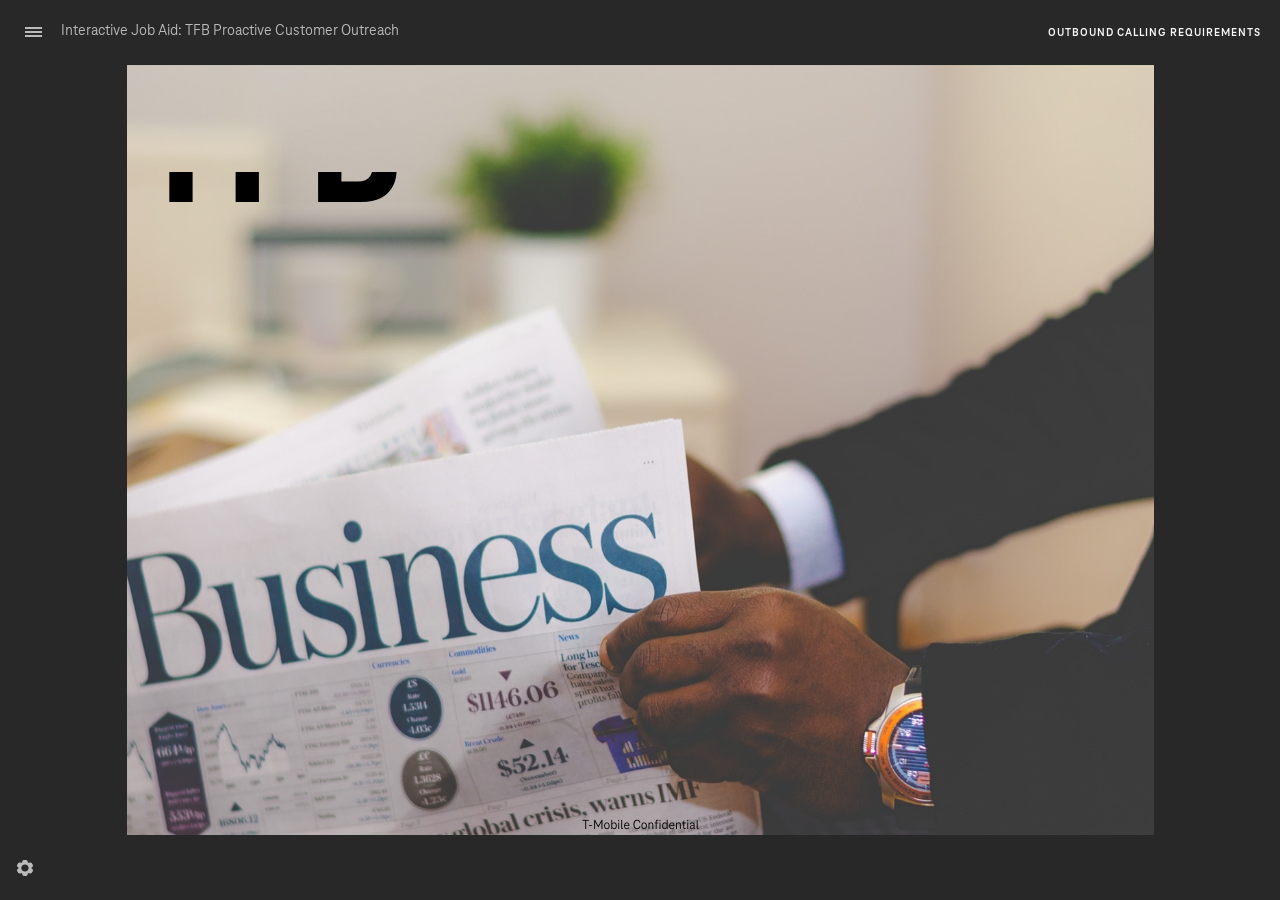
<file: Interactive Job Aid TFB Proactive Customer Outreach/index.html>
<!DOCTYPE html>
<html lang="en-US">
<head>
  <meta charset="utf-8">
  <!-- Created using Storyline 360 - http://www.articulate.com  -->
  <!-- version: 3.52.25247.0 -->
  <title>Interactive Job Aid: TFB Proactive Customer Outreach</title>
  <meta http-equiv="x-ua-compatible" content="IE=edge" />
  <meta name="viewport" content="width=device-width, initial-scale=1.0, user-scalable=no, shrink-to-fit=no, minimal-ui" />
  <meta name="apple-mobile-web-app-capable" content="yes" />
  <style>
    html, body { height: 100%; padding: 0; margin: 0 }
    #app { height: 100%; width: 100%; }
  </style>
  
  <script>window.THREE = { };</script>
</head>
<body style="background: #282828" class="cs-HTML theme-unified">
  <!-- 360 -->
  <script>!function(e){function n(e,i){return e.test(i)}function i(e){var i=e||navigator.userAgent,o=i.split("[FBAN");if(void 0!==o[1]&&(i=o[0]),this.apple={phone:n(t,i),ipod:n(d,i),tablet:!n(t,i)&&n(s,i),device:n(t,i)||n(d,i)||n(s,i)},this.amazon={phone:n(h,i),tablet:!n(h,i)&&n(a,i),device:n(h,i)||n(a,i)},this.android={phone:n(h,i)||n(b,i),tablet:!n(h,i)&&!n(b,i)&&(n(a,i)||n(r,i)),device:n(h,i)||n(a,i)||n(b,i)||n(r,i)},this.windows={phone:n(l,i),tablet:n(p,i),device:n(l,i)||n(p,i)},this.other={blackberry:n(f,i),blackberry10:n(u,i),opera:n(c,i),firefox:n(A,i),chrome:n(w,i),device:n(f,i)||n(u,i)||n(c,i)||n(A,i)||n(w,i)},this.seven_inch=n(v,i),this.any=this.apple.device||this.android.device||this.windows.device||this.other.device||this.seven_inch,this.phone=this.apple.phone||this.android.phone||this.windows.phone,this.tablet=this.apple.tablet||this.android.tablet||this.windows.tablet,"undefined"==typeof window)return this}function o(){var e=new i;return e.Class=i,e}var t=/iPhone/i,d=/iPod/i,s=/iPad/i,b=/(?=.*\bAndroid\b)(?=.*\bMobile\b)/i,r=/Android/i,h=/(?=.*\bAndroid\b)(?=.*\bSD4930UR\b)/i,a=/(?=.*\bAndroid\b)(?=.*\b(?:KFOT|KFTT|KFJWI|KFJWA|KFSOWI|KFTHWI|KFTHWA|KFAPWI|KFAPWA|KFARWI|KFASWI|KFSAWI|KFSAWA)\b)/i,l=/IEMobile/i,p=/(?=.*\bWindows\b)(?=.*\bARM\b)/i,f=/BlackBerry/i,u=/BB10/i,c=/Opera Mini/i,w=/(CriOS|Chrome)(?=.*\bMobile\b)/i,A=/(?=.*\bFirefox\b)(?=.*\bMobile\b)/i,v=new RegExp("(?:Nexus 7|BNTV250|Kindle Fire|Silk|GT-P1000)","i");"undefined"!=typeof module&&module.exports&&"undefined"==typeof window?module.exports=i:"undefined"!=typeof module&&module.exports&&"undefined"!=typeof window?module.exports=o():"function"==typeof define&&define.amd?define("isMobile",[],e.isMobile=o()):e.isMobile=o()}(this);
    window.isMobile.apple.tablet = window.isMobile.apple.tablet ||
      (navigator.platform === 'MacIntel' && navigator.maxTouchPoints > 1);
    window.isMobile.apple.device = window.isMobile.apple.device || window.isMobile.apple.tablet;
    window.isMobile.tablet = window.isMobile.tablet || window.isMobile.apple.tablet;
    window.isMobile.any = window.isMobile.any || window.isMobile.apple.tablet;
  </script>

  <div id="focus-sink" tabIndex="-1"></div>

  <div id="preso"></div>
  <script>
    window.DS = {};
    window.globals = {
      DATA_PATH_BASE: '',
      HAS_FRAME: true,
      HAS_SLIDE: true,

      lmsPresent: false,
      tinCanPresent: false,
      cmi5Present: false,
      aoSupport: false,
      scale: 'noscale',
      captureRc: false,
      browserSize: 'optimal',
      bgColor: '#282828',
      features: 'ModernPlayerRefresh,MultipleQuizTracking',
      themeName: 'unified',
      preloaderColor: '#FFFFFF',
      suppressAnalytics: false,
      productChannel: 'stable',
      publishSource: 'storyline',
      aid: 'auth0|592edfaccc634539c7f8ad2b',
      cid: 'aa275879-172b-4b44-9b53-b662be9435c3',
      playerVersion: '3.52.25247.0',
      maxIosVideoElements: 5,

      
      parseParams: function(qs) {
        if (window.globals.parsedParams != null) {
          return window.globals.parsedParams;
        }
        qs = (qs || window.location.search.substr(1)).split('+').join(' ');
        var params = {},
            tokens,
            re = /[?&]?([^=]+)=([^&]*)/g;

        while (tokens = re.exec(qs)) {
          params[decodeURIComponent(tokens[1]).trim()] =
            decodeURIComponent(tokens[2]).trim();
        }
        window.globals.parsedParams = params;
        return params;
      }

    };

    (function() {

      var classTypes = [ 'desktop', 'mobile', 'phone', 'tablet' ];

      var addDeviceClasses = function(prefix, testObj) {
        var curr, i;
        for (i = 0; i < classTypes.length; i++) {
          curr = classTypes[i];
          if (testObj[curr]) {
            document.body.classList.add(prefix + curr);
          }
        }
      };

      var params = window.globals.parseParams(),
          isDevicePreview = params.devicepreview === '1',
          isPhoneOverride = params.deviceType === 'phone' || (isDevicePreview && params.phone == '1'),
          isTabletOverride = (params.deviceType === 'tablet' || isDevicePreview) && !isPhoneOverride,
          isMobileOverride = isPhoneOverride || isTabletOverride;

      var deviceView = {
        desktop: !window.isMobile.any && !isMobileOverride,
        mobile: window.isMobile.any || isMobileOverride,
        phone: isPhoneOverride || (window.isMobile.phone && !isTabletOverride),
        tablet: isTabletOverride || window.isMobile.tablet
      };

      window.globals.deviceView = deviceView;
      window.isMobile.desktop = !window.isMobile.any;
      window.isMobile.mobile = window.isMobile.any;

      addDeviceClasses('view-', deviceView);

    })();
  </script>
  
  <script src='story_content/user.js' type=text/javascript></script>
  <div class="slide-loader"></div>

  <script type="text/javascript">
    var doc = document, loader = doc.body.querySelector('.slide-loader'); [ 1, 2, 3 ].forEach(function(n) { var d = doc.createElement('div'); d.style.backgroundColor = window.globals.preloaderColor; d.classList.add('mobile-loader-dot'); d.classList.add('dot' + n); loader.appendChild(d); });
  </script>

  <div class="mobile-load-title-overlay" style="display: none">
    <div class="mobile-load-title">Interactive Job Aid: TFB Proactive Customer Outreach</div>
  </div>

  <div class="mobile-chrome-warning"></div>

  <script>
    
    if (window.autoSpider && window.vInterfaceObject) {
      document.querySelector('.mobile-load-title-overlay').style.display = 'none';
    }
  </script>

  

  <link rel="stylesheet" href="html5/data/css/output.min.css" data-noprefix />
</body>
<script src="html5/lib/scripts/bootstrapper.min.js"></script>
</html>
</file>
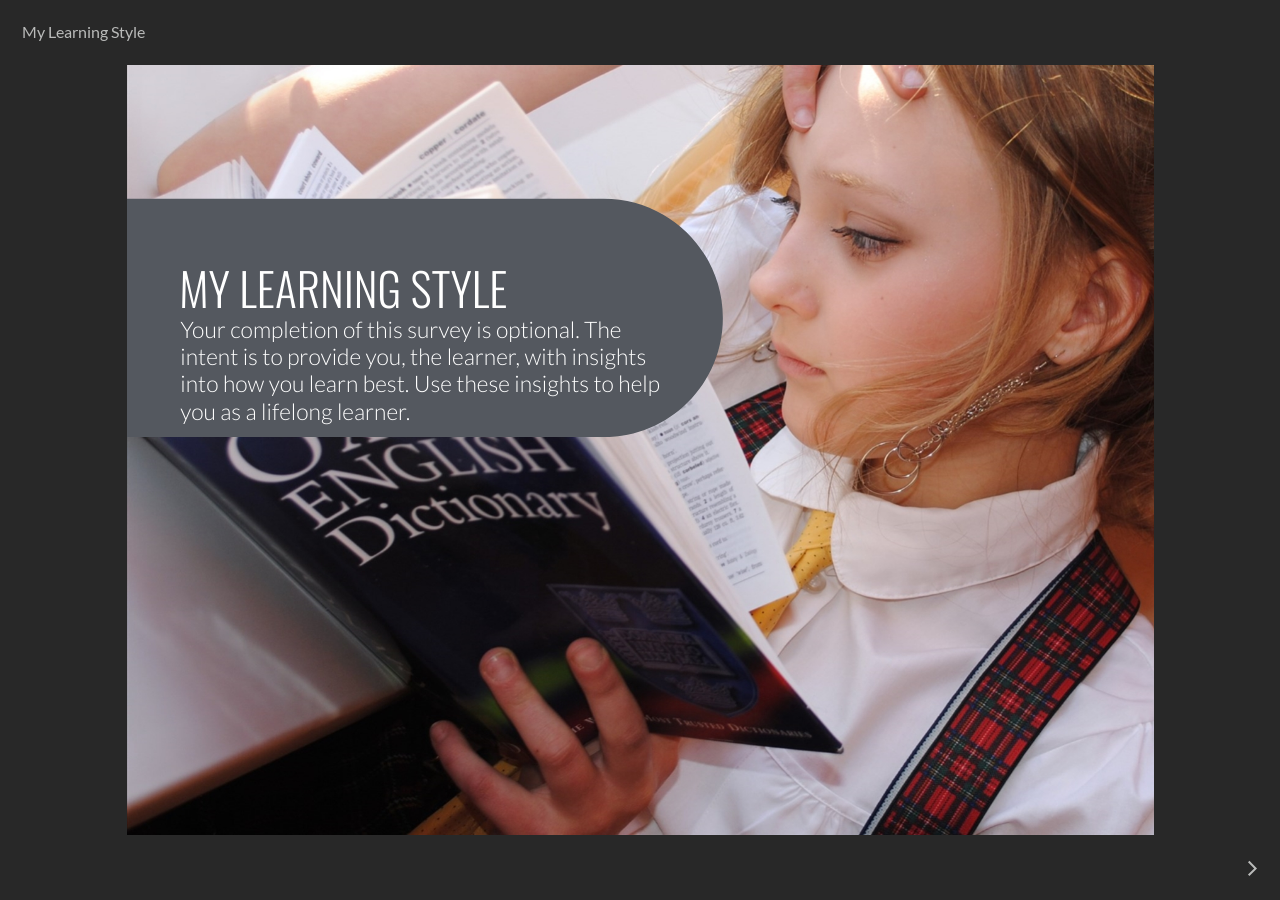
<file: My Learning Style/index.html>
<!doctype html>
<html lang="en-US">
<head>
  <meta charset="utf-8">
  <!-- Created using Storyline 360 - http://www.articulate.com  -->
  <!-- version: 3.55.25975.0 -->
  <title>My Learning Style</title>
  <meta http-equiv="x-ua-compatible" content="IE=edge"/>
  <meta name="viewport" content="width=device-width,initial-scale=1,user-scalable=no,shrink-to-fit=no,minimal-ui"/>
  <meta name="apple-mobile-web-app-capable" content="yes"/>
  <style>
    html, body { height: 100%; padding: 0; margin: 0 }
    #app { height: 100%; width: 100%; }
  </style>
  
  <script>window.THREE = { };</script>
</head>
<body style="background: #282828" class="cs-HTML theme-unified">
  <!-- 360 -->
  <script>!function(e){var i=/iPhone/i,o=/iPod/i,n=/iPad/i,t=/(?=.*\bAndroid\b)(?=.*\bMobile\b)/i,d=/Android/i,s=/(?=.*\bAndroid\b)(?=.*\bSD4930UR\b)/i,b=/(?=.*\bAndroid\b)(?=.*\b(?:KFOT|KFTT|KFJWI|KFJWA|KFSOWI|KFTHWI|KFTHWA|KFAPWI|KFAPWA|KFARWI|KFASWI|KFSAWI|KFSAWA)\b)/i,r=/IEMobile/i,h=/(?=.*\bWindows\b)(?=.*\bARM\b)/i,a=/BlackBerry/i,l=/BB10/i,p=/Opera Mini/i,f=/(CriOS|Chrome)(?=.*\bMobile\b)/i,u=/(?=.*\bFirefox\b)(?=.*\bMobile\b)/i,c=new RegExp("(?:Nexus 7|BNTV250|Kindle Fire|Silk|GT-P1000)","i"),w=function(e,i){return e.test(i)},A=function(e){var A=e||navigator.userAgent,v=A.split("[FBAN");if(void 0!==v[1]&&(A=v[0]),this.apple={phone:w(i,A),ipod:w(o,A),tablet:!w(i,A)&&w(n,A),device:w(i,A)||w(o,A)||w(n,A)},this.amazon={phone:w(s,A),tablet:!w(s,A)&&w(b,A),device:w(s,A)||w(b,A)},this.android={phone:w(s,A)||w(t,A),tablet:!w(s,A)&&!w(t,A)&&(w(b,A)||w(d,A)),device:w(s,A)||w(b,A)||w(t,A)||w(d,A)},this.windows={phone:w(r,A),tablet:w(h,A),device:w(r,A)||w(h,A)},this.other={blackberry:w(a,A),blackberry10:w(l,A),opera:w(p,A),firefox:w(u,A),chrome:w(f,A),device:w(a,A)||w(l,A)||w(p,A)||w(u,A)||w(f,A)},this.seven_inch=w(c,A),this.any=this.apple.device||this.android.device||this.windows.device||this.other.device||this.seven_inch,this.phone=this.apple.phone||this.android.phone||this.windows.phone,this.tablet=this.apple.tablet||this.android.tablet||this.windows.tablet,"undefined"==typeof window)return this},v=function(){var e=new A;return e.Class=A,e};"undefined"!=typeof module&&module.exports&&"undefined"==typeof window?module.exports=A:"undefined"!=typeof module&&module.exports&&"undefined"!=typeof window?module.exports=v():"function"==typeof define&&define.amd?define("isMobile",[],e.isMobile=v()):e.isMobile=v()}(this);
    window.isMobile.apple.tablet = window.isMobile.apple.tablet ||
      (navigator.platform === 'MacIntel' && navigator.maxTouchPoints > 1);
    window.isMobile.apple.device = window.isMobile.apple.device || window.isMobile.apple.tablet;
    window.isMobile.tablet = window.isMobile.tablet || window.isMobile.apple.tablet;
    window.isMobile.any = window.isMobile.any || window.isMobile.apple.tablet;
  </script>

  <div id="focus-sink" tabindex="-1"></div>

  <div id="preso"></div>
  <script>
    window.DS = {};
    window.globals = {
      DATA_PATH_BASE: '',
      HAS_FRAME: true,
      HAS_SLIDE: true,

      lmsPresent: false,
      tinCanPresent: false,
      cmi5Present: false,
      aoSupport: false,
      scale: 'noscale',
      captureRc: false,
      browserSize: 'optimal',
      bgColor: '#282828',
      features: 'MultipleQuizTracking',
      themeName: 'unified',
      preloaderColor: '#FFFFFF',
      suppressAnalytics: false,
      productChannel: 'stable',
      publishSource: 'storyline',
      aid: 'auth0|592edfaccc634539c7f8ad2b',
      cid: '051f0ed1-2e21-4b39-b2bc-291c518c6189',
      playerVersion: '3.55.25975.0',
      maxIosVideoElements: 10,

      
      parseParams: function(qs) {
        if (window.globals.parsedParams != null) {
          return window.globals.parsedParams;
        }
        qs = (qs || window.location.search.substr(1)).split('+').join(' ');
        var params = {},
            tokens,
            re = /[?&]?([^=]+)=([^&]*)/g;

        while (tokens = re.exec(qs)) {
          params[decodeURIComponent(tokens[1]).trim()] =
            decodeURIComponent(tokens[2]).trim();
        }
        window.globals.parsedParams = params;
        return params;
      }

    };

    (function() {

      var classTypes = [ 'desktop', 'mobile', 'phone', 'tablet' ];

      var addDeviceClasses = function(prefix, testObj) {
        var curr, i;
        for (i = 0; i < classTypes.length; i++) {
          curr = classTypes[i];
          if (testObj[curr]) {
            document.body.classList.add(prefix + curr);
          }
        }
      };

      var params = window.globals.parseParams(),
          isDevicePreview = params.devicepreview === '1',
          isPhoneOverride = params.deviceType === 'phone' || (isDevicePreview && params.phone == '1'),
          isTabletOverride = (params.deviceType === 'tablet' || isDevicePreview) && !isPhoneOverride,
          isMobileOverride = isPhoneOverride || isTabletOverride;

      var deviceView = {
        desktop: !window.isMobile.any && !isMobileOverride,
        mobile: window.isMobile.any || isMobileOverride,
        phone: isPhoneOverride || (window.isMobile.phone && !isTabletOverride),
        tablet: isTabletOverride || window.isMobile.tablet
      };

      window.globals.deviceView = deviceView;
      window.isMobile.desktop = !window.isMobile.any;
      window.isMobile.mobile = window.isMobile.any;

      addDeviceClasses('view-', deviceView);

    })();
  </script>
  
  <script src='story_content/user.js' type=text/javascript></script>
  <div class="slide-loader"></div>

  <script>
    var doc = document, loader = doc.body.querySelector('.slide-loader'); [ 1, 2, 3 ].forEach(function(n) { var d = doc.createElement('div'); d.style.backgroundColor = window.globals.preloaderColor; d.classList.add('mobile-loader-dot'); d.classList.add('dot' + n); loader.appendChild(d); });
  </script>

  <div class="mobile-load-title-overlay" style="display: none">
    <div class="mobile-load-title">My Learning Style</div>
  </div>

  <div class="mobile-chrome-warning"></div>

  <script>
    
    if (window.autoSpider && window.vInterfaceObject) {
      document.querySelector('.mobile-load-title-overlay').style.display = 'none';
    }
  </script>

  

  <link rel="stylesheet" href="html5/data/css/output.min.css" data-noprefix/>
</body>
<script src="html5/lib/scripts/bootstrapper.min.js"></script>
</html>
</file>
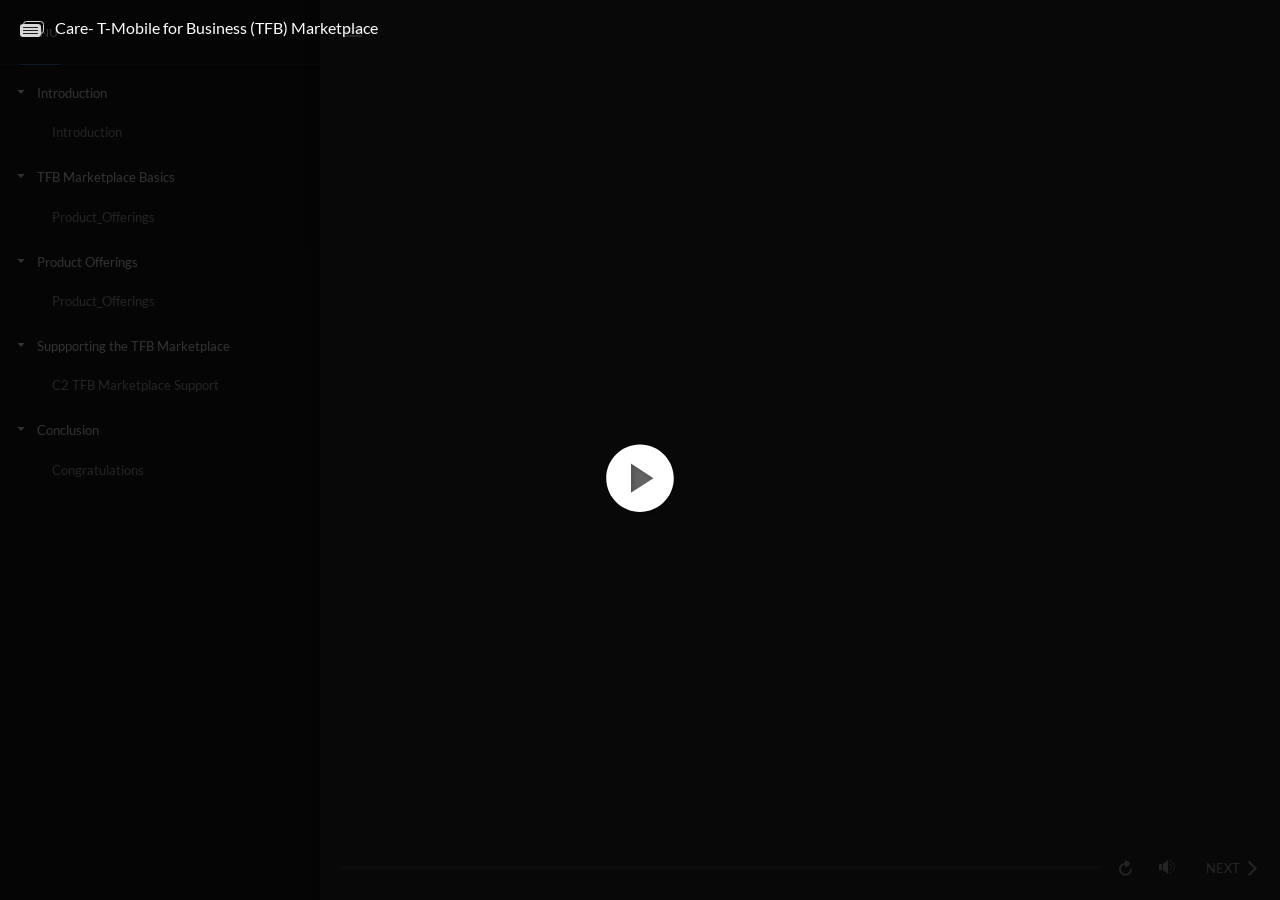
<file: Care- T-Mobile for Business (TFB) Marketplace/Care- T-Mobile for Business (TFB) Marketplace/index.html>
<!DOCTYPE html>
<html lang="en-US">
<head>
  <meta charset="utf-8">
  <!-- Created using Storyline 360 - http://www.articulate.com  -->
  <!-- version: 3.49.24347.0 -->
  <title>Care- T-Mobile for Business (TFB) Marketplace</title>
  <meta http-equiv="x-ua-compatible" content="IE=edge" />
  <meta name="viewport" content="width=device-width, initial-scale=1.0, user-scalable=no, shrink-to-fit=no, minimal-ui" />
  <meta name="apple-mobile-web-app-capable" content="yes" />
  <style>
    html, body { height: 100%; padding: 0; margin: 0 }
    #app { height: 100%; width: 100%; }
  </style>
  
  <script>window.THREE = { };</script>
</head>
<body style="background: #282828" class="cs-HTML theme-unified">
  <!-- 360 -->
  <script>!function(e){function n(e,i){return e.test(i)}function i(e){var i=e||navigator.userAgent,o=i.split("[FBAN");if(void 0!==o[1]&&(i=o[0]),this.apple={phone:n(t,i),ipod:n(d,i),tablet:!n(t,i)&&n(s,i),device:n(t,i)||n(d,i)||n(s,i)},this.amazon={phone:n(h,i),tablet:!n(h,i)&&n(a,i),device:n(h,i)||n(a,i)},this.android={phone:n(h,i)||n(b,i),tablet:!n(h,i)&&!n(b,i)&&(n(a,i)||n(r,i)),device:n(h,i)||n(a,i)||n(b,i)||n(r,i)},this.windows={phone:n(l,i),tablet:n(p,i),device:n(l,i)||n(p,i)},this.other={blackberry:n(f,i),blackberry10:n(u,i),opera:n(c,i),firefox:n(A,i),chrome:n(w,i),device:n(f,i)||n(u,i)||n(c,i)||n(A,i)||n(w,i)},this.seven_inch=n(v,i),this.any=this.apple.device||this.android.device||this.windows.device||this.other.device||this.seven_inch,this.phone=this.apple.phone||this.android.phone||this.windows.phone,this.tablet=this.apple.tablet||this.android.tablet||this.windows.tablet,"undefined"==typeof window)return this}function o(){var e=new i;return e.Class=i,e}var t=/iPhone/i,d=/iPod/i,s=/iPad/i,b=/(?=.*\bAndroid\b)(?=.*\bMobile\b)/i,r=/Android/i,h=/(?=.*\bAndroid\b)(?=.*\bSD4930UR\b)/i,a=/(?=.*\bAndroid\b)(?=.*\b(?:KFOT|KFTT|KFJWI|KFJWA|KFSOWI|KFTHWI|KFTHWA|KFAPWI|KFAPWA|KFARWI|KFASWI|KFSAWI|KFSAWA)\b)/i,l=/IEMobile/i,p=/(?=.*\bWindows\b)(?=.*\bARM\b)/i,f=/BlackBerry/i,u=/BB10/i,c=/Opera Mini/i,w=/(CriOS|Chrome)(?=.*\bMobile\b)/i,A=/(?=.*\bFirefox\b)(?=.*\bMobile\b)/i,v=new RegExp("(?:Nexus 7|BNTV250|Kindle Fire|Silk|GT-P1000)","i");"undefined"!=typeof module&&module.exports&&"undefined"==typeof window?module.exports=i:"undefined"!=typeof module&&module.exports&&"undefined"!=typeof window?module.exports=o():"function"==typeof define&&define.amd?define("isMobile",[],e.isMobile=o()):e.isMobile=o()}(this);
    window.isMobile.apple.tablet = window.isMobile.apple.tablet ||
      (navigator.platform === 'MacIntel' && navigator.maxTouchPoints > 1);
    window.isMobile.apple.device = window.isMobile.apple.device || window.isMobile.apple.tablet;
    window.isMobile.tablet = window.isMobile.tablet || window.isMobile.apple.tablet;
    window.isMobile.any = window.isMobile.any || window.isMobile.apple.tablet;
  </script>

  <div id="focus-sink" aria-hidden="true" tabIndex="-1"></div>

  <div id="preso"></div>
  <script>
    window.DS = {};
    window.globals = {
      DATA_PATH_BASE: '',
      HAS_FRAME: true,
      HAS_SLIDE: true,

      lmsPresent: false,
      tinCanPresent: false,
      cmi5Present: false,
      aoSupport: false,
      scale: 'noscale',
      captureRc: false,
      browserSize: 'optimal',
      bgColor: '#282828',
      features: 'AccessibleText,MultipleQuizTracking,SettingsControl,TextStyleHyperlinks',
      themeName: 'unified',
      preloaderColor: '#FFFFFF',
      suppressAnalytics: false,
      productChannel: 'stable',
      publishSource: 'storyline',
      aid: 'auth0|592edfaccc634539c7f8ad2b',
      cid: '3ecddbbb-2dea-4bba-9c39-fdb900c7a025',
      playerVersion: '3.49.24347.0',
      maxIosVideoElements: 5,

      
      parseParams: function(qs) {
        if (window.globals.parsedParams != null) {
          return window.globals.parsedParams;
        }
        qs = (qs || window.location.search.substr(1)).split('+').join(' ');
        var params = {},
            tokens,
            re = /[?&]?([^=]+)=([^&]*)/g;

        while (tokens = re.exec(qs)) {
          params[decodeURIComponent(tokens[1]).trim()] =
            decodeURIComponent(tokens[2]).trim();
        }
        window.globals.parsedParams = params;
        return params;
      }

    };

    (function() {

      var classTypes = [ 'desktop', 'mobile', 'phone', 'tablet' ];

      var addDeviceClasses = function(prefix, testObj) {
        var curr, i;
        for (i = 0; i < classTypes.length; i++) {
          curr = classTypes[i];
          if (testObj[curr]) {
            document.body.classList.add(prefix + curr);
          }
        }
      };

      var params = window.globals.parseParams(),
          isDevicePreview = params.devicepreview === '1',
          isPhoneOverride = params.deviceType === 'phone' || (isDevicePreview && params.phone == '1'),
          isTabletOverride = (params.deviceType === 'tablet' || isDevicePreview) && !isPhoneOverride,
          isMobileOverride = isPhoneOverride || isTabletOverride;

      var deviceView = {
        desktop: !window.isMobile.any && !isMobileOverride,
        mobile: window.isMobile.any || isMobileOverride,
        phone: isPhoneOverride || (window.isMobile.phone && !isTabletOverride),
        tablet: isTabletOverride || window.isMobile.tablet
      };

      window.globals.deviceView = deviceView;
      window.isMobile.desktop = !window.isMobile.any;
      window.isMobile.mobile = window.isMobile.any;

      addDeviceClasses('view-', deviceView);

    })();
  </script>
  
  <script src='story_content/user.js' type=text/javascript></script>
  <div class="slide-loader"></div>

  <script type="text/javascript">
    var doc = document, loader = doc.body.querySelector('.slide-loader'); [ 1, 2, 3 ].forEach(function(n) { var d = doc.createElement('div'); d.style.backgroundColor = window.globals.preloaderColor; d.classList.add('mobile-loader-dot'); d.classList.add('dot' + n); loader.appendChild(d); });
  </script>

  <div class="mobile-load-title-overlay" style="display: none">
    <div class="mobile-load-title">Care- T-Mobile for Business (TFB) Marketplace</div>
  </div>

  <div class="mobile-chrome-warning"></div>

  <script>
    
    if (window.autoSpider && window.vInterfaceObject) {
      document.querySelector('.mobile-load-title-overlay').style.display = 'none';
    }
  </script>

  

  <link rel="stylesheet" href="html5/data/css/output.min.css" data-noprefix />
</body>
<script src="html5/lib/scripts/bootstrapper.min.js"></script>
</html>
</file>
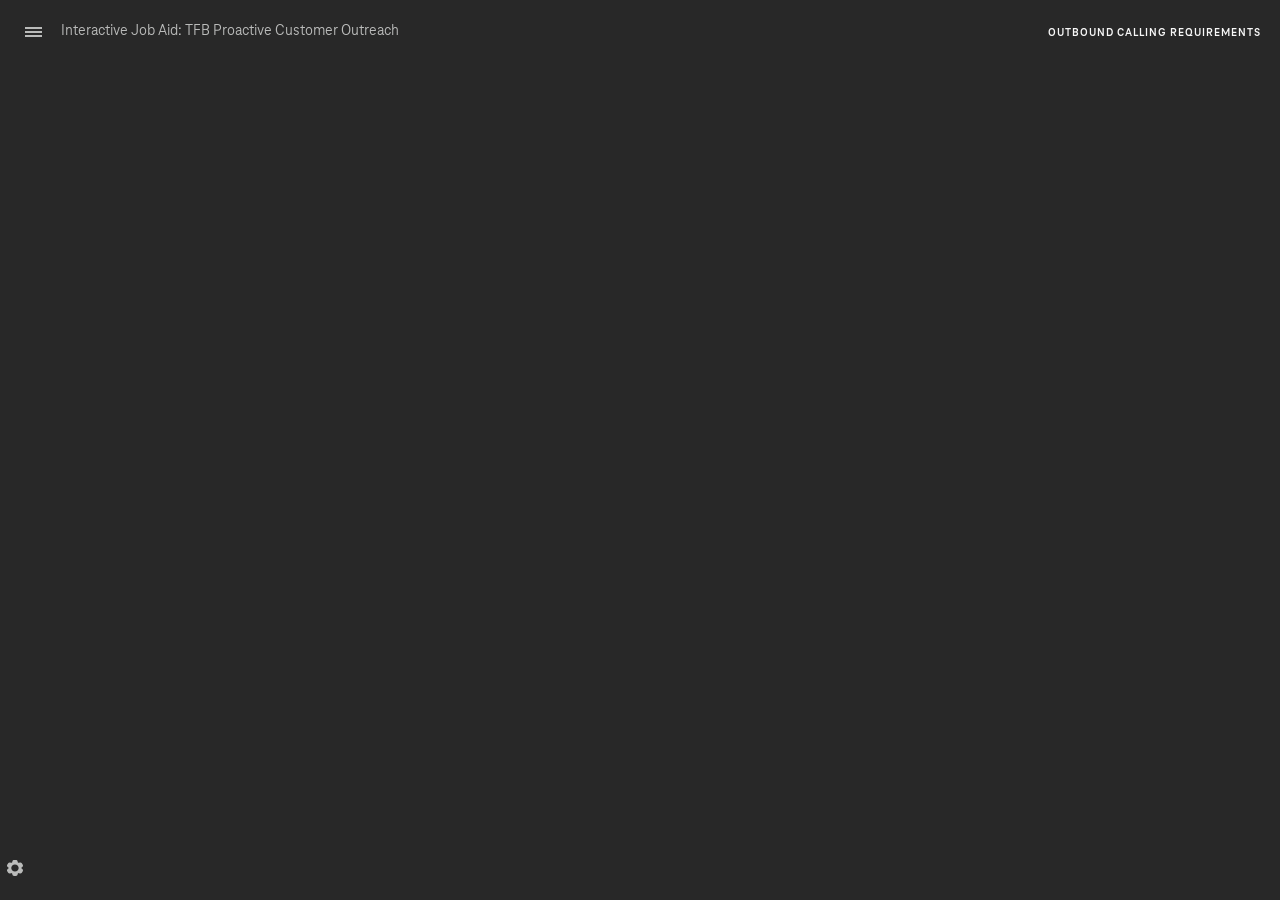
<file: Interactive Job Aid TFB Proactive Customer Outreach/index_lms.html>
<!DOCTYPE html>
<html lang="en-US">
<head>
  <meta charset="utf-8">
  <!-- Created using Storyline 360 - http://www.articulate.com  -->
  <!-- version: 3.52.25247.0 -->
  <title>Interactive Job Aid: TFB Proactive Customer Outreach</title>
  <meta http-equiv="x-ua-compatible" content="IE=edge" />
  <meta name="viewport" content="width=device-width, initial-scale=1.0, user-scalable=no, shrink-to-fit=no, minimal-ui" />
  <meta name="apple-mobile-web-app-capable" content="yes" />
  <style>
    html, body { height: 100%; padding: 0; margin: 0 }
    #app { height: 100%; width: 100%; }
  </style>
  <script src="lms/scormdriver.js" charset="utf-8"></script>
  <script>window.THREE = { };</script>
</head>
<body style="background: #282828" class="cs-HTML theme-unified">
  <!-- 360 -->
  <script>!function(e){function n(e,i){return e.test(i)}function i(e){var i=e||navigator.userAgent,o=i.split("[FBAN");if(void 0!==o[1]&&(i=o[0]),this.apple={phone:n(t,i),ipod:n(d,i),tablet:!n(t,i)&&n(s,i),device:n(t,i)||n(d,i)||n(s,i)},this.amazon={phone:n(h,i),tablet:!n(h,i)&&n(a,i),device:n(h,i)||n(a,i)},this.android={phone:n(h,i)||n(b,i),tablet:!n(h,i)&&!n(b,i)&&(n(a,i)||n(r,i)),device:n(h,i)||n(a,i)||n(b,i)||n(r,i)},this.windows={phone:n(l,i),tablet:n(p,i),device:n(l,i)||n(p,i)},this.other={blackberry:n(f,i),blackberry10:n(u,i),opera:n(c,i),firefox:n(A,i),chrome:n(w,i),device:n(f,i)||n(u,i)||n(c,i)||n(A,i)||n(w,i)},this.seven_inch=n(v,i),this.any=this.apple.device||this.android.device||this.windows.device||this.other.device||this.seven_inch,this.phone=this.apple.phone||this.android.phone||this.windows.phone,this.tablet=this.apple.tablet||this.android.tablet||this.windows.tablet,"undefined"==typeof window)return this}function o(){var e=new i;return e.Class=i,e}var t=/iPhone/i,d=/iPod/i,s=/iPad/i,b=/(?=.*\bAndroid\b)(?=.*\bMobile\b)/i,r=/Android/i,h=/(?=.*\bAndroid\b)(?=.*\bSD4930UR\b)/i,a=/(?=.*\bAndroid\b)(?=.*\b(?:KFOT|KFTT|KFJWI|KFJWA|KFSOWI|KFTHWI|KFTHWA|KFAPWI|KFAPWA|KFARWI|KFASWI|KFSAWI|KFSAWA)\b)/i,l=/IEMobile/i,p=/(?=.*\bWindows\b)(?=.*\bARM\b)/i,f=/BlackBerry/i,u=/BB10/i,c=/Opera Mini/i,w=/(CriOS|Chrome)(?=.*\bMobile\b)/i,A=/(?=.*\bFirefox\b)(?=.*\bMobile\b)/i,v=new RegExp("(?:Nexus 7|BNTV250|Kindle Fire|Silk|GT-P1000)","i");"undefined"!=typeof module&&module.exports&&"undefined"==typeof window?module.exports=i:"undefined"!=typeof module&&module.exports&&"undefined"!=typeof window?module.exports=o():"function"==typeof define&&define.amd?define("isMobile",[],e.isMobile=o()):e.isMobile=o()}(this);
    window.isMobile.apple.tablet = window.isMobile.apple.tablet ||
      (navigator.platform === 'MacIntel' && navigator.maxTouchPoints > 1);
    window.isMobile.apple.device = window.isMobile.apple.device || window.isMobile.apple.tablet;
    window.isMobile.tablet = window.isMobile.tablet || window.isMobile.apple.tablet;
    window.isMobile.any = window.isMobile.any || window.isMobile.apple.tablet;
  </script>

  <div id="focus-sink" tabIndex="-1"></div>

  <div id="preso"></div>
  <script>
    window.DS = {};
    window.globals = {
      DATA_PATH_BASE: '',
      HAS_FRAME: true,
      HAS_SLIDE: true,

      lmsPresent: true,
      tinCanPresent: false,
      cmi5Present: false,
      aoSupport: false,
      scale: 'noscale',
      captureRc: false,
      browserSize: 'optimal',
      bgColor: '#282828',
      features: 'ModernPlayerRefresh,MultipleQuizTracking',
      themeName: 'unified',
      preloaderColor: '#FFFFFF',
      suppressAnalytics: false,
      productChannel: 'stable',
      publishSource: 'storyline',
      aid: 'auth0|592edfaccc634539c7f8ad2b',
      cid: 'aa275879-172b-4b44-9b53-b662be9435c3',
      playerVersion: '3.52.25247.0',
      maxIosVideoElements: 5,

      
      parseParams: function(qs) {
        if (window.globals.parsedParams != null) {
          return window.globals.parsedParams;
        }
        qs = (qs || window.location.search.substr(1)).split('+').join(' ');
        var params = {},
            tokens,
            re = /[?&]?([^=]+)=([^&]*)/g;

        while (tokens = re.exec(qs)) {
          params[decodeURIComponent(tokens[1]).trim()] =
            decodeURIComponent(tokens[2]).trim();
        }
        window.globals.parsedParams = params;
        return params;
      }

    };

    (function() {

      var classTypes = [ 'desktop', 'mobile', 'phone', 'tablet' ];

      var addDeviceClasses = function(prefix, testObj) {
        var curr, i;
        for (i = 0; i < classTypes.length; i++) {
          curr = classTypes[i];
          if (testObj[curr]) {
            document.body.classList.add(prefix + curr);
          }
        }
      };

      var params = window.globals.parseParams(),
          isDevicePreview = params.devicepreview === '1',
          isPhoneOverride = params.deviceType === 'phone' || (isDevicePreview && params.phone == '1'),
          isTabletOverride = (params.deviceType === 'tablet' || isDevicePreview) && !isPhoneOverride,
          isMobileOverride = isPhoneOverride || isTabletOverride;

      var deviceView = {
        desktop: !window.isMobile.any && !isMobileOverride,
        mobile: window.isMobile.any || isMobileOverride,
        phone: isPhoneOverride || (window.isMobile.phone && !isTabletOverride),
        tablet: isTabletOverride || window.isMobile.tablet
      };

      window.globals.deviceView = deviceView;
      window.isMobile.desktop = !window.isMobile.any;
      window.isMobile.mobile = window.isMobile.any;

      addDeviceClasses('view-', deviceView);

    })();
  </script>
  
  <script src='story_content/user.js' type=text/javascript></script>
  <div class="slide-loader"></div>

  <script type="text/javascript">
    var doc = document, loader = doc.body.querySelector('.slide-loader'); [ 1, 2, 3 ].forEach(function(n) { var d = doc.createElement('div'); d.style.backgroundColor = window.globals.preloaderColor; d.classList.add('mobile-loader-dot'); d.classList.add('dot' + n); loader.appendChild(d); });
  </script>

  <div class="mobile-load-title-overlay" style="display: none">
    <div class="mobile-load-title">Interactive Job Aid: TFB Proactive Customer Outreach</div>
  </div>

  <div class="mobile-chrome-warning"></div>

  <script>
    
    if (window.autoSpider && window.vInterfaceObject) {
      document.querySelector('.mobile-load-title-overlay').style.display = 'none';
    }
  </script>

  

  <link rel="stylesheet" href="html5/data/css/output.min.css" data-noprefix />
</body>
<script src="html5/lib/scripts/bootstrapper.min.js"></script>
</html>
</file>
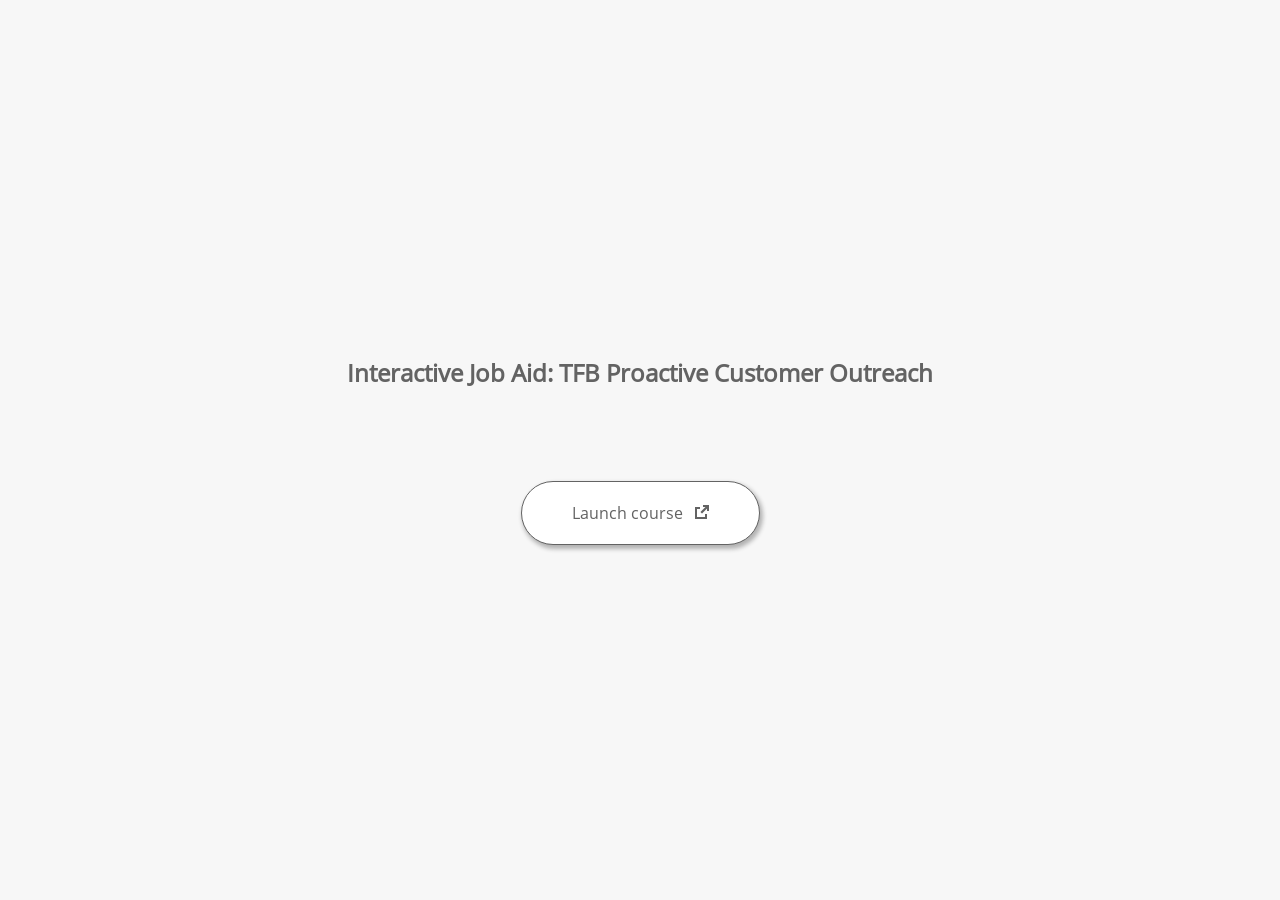
<file: Interactive Job Aid TFB Proactive Customer Outreach/launcher.html>
﻿<html lang="en-US">
	<head>
		<!-- Created using Storyline 360 - http://www.articulate.com  --> 
		<!-- version: 3.52.25247.0 --> 

		<title>Interactive Job Aid: TFB Proactive Customer Outreach</title>
    <style>
      @font-face {
        font-family: "Open Sans Full";
        font-style: normal;
        font-weight: 400;
        src: local("Open Sans"),
             local("OpenSans"),
             url(html5/lib/stylesheets/mobile-fonts/open-sans-regular.woff) format("woff")
      }
      body {
        background-color: #F7F7F7;
      }
      h1 {
        color: #636363;
        font-family: "Open Sans Full", Helvetica, sans-serif;
        font-size: 150%;
        margin-bottom: 92px;
        padding-bottom: 0;
      }

      button {
        background-color: #FFF;
        border: 1px solid #636363;
        border-radius: 80px;
        box-shadow: 2px 3px 4px 1px rgba(39, 39, 39, 0.33);
        color: #636363;
        font-family: "Open Sans Full", Helvetica, sans-serif;
        font-size: 100%;
        padding: 20px 50px;
      }
      img {
        height: 15px;
        width: 15px;
        margin-left: 8px;
      }
    </style>
		<script>
			
			/******************************************************************************/
			//
			// NOTE TO DEVELOPERS:
			// The following code should be integrated with your web page in order to open
			// the presentation in a new window.  To launch the presentation immediately, 
			// simply copy the code below into your web page.  To launch the presentation
			// when a button or link is clicked, call LaunchPresentation when the onClick
			// event is triggered.
			//
			/******************************************************************************/		
		
		
			var Safari =  (navigator.appVersion.indexOf("Safari") >= 0);
			
			var g_bChromeless = true;
			var g_bResizeable = true;
			var g_nContentWidth = 1260;
			var g_nContentHeight = 868;
			var g_strStartPage = "index_lms.html" + document.location.search;
			var g_strBrowserSize = "optimal";
		
			function LaunchContent()
			{
				var nWidth = screen.availWidth;
				var nHeight = screen.availHeight;

				if (nWidth > g_nContentWidth && nHeight > g_nContentHeight && g_strBrowserSize != "fullscreen")
				{
					nWidth = g_nContentWidth;
					nHeight = g_nContentHeight;
					
					if (!Safari && !g_bChromeless)
					{
						nWidth += 17;
					}
				}

				// Build the options string
				var strOptions = "width=" + nWidth +",height=" + nHeight;
				if (g_bResizeable)
				{
					strOptions += ",resizable=yes"
				}
				else
				{
					strOptions += ",resizable=no"
				}

				if (g_bChromeless)
				{
					strOptions += ", status=0, toolbar=0, location=0, menubar=0, scrollbars=0";
				}
				else
				{
					strOptions += ", status=1, toolbar=1, location=1, menubar=1, scrollbars=1";
				}

				// Launch the URL
				if (Safari)
				{
					var oWnd = window.open("", "_blank", strOptions);
					oWnd.location = g_strStartPage;
				}
				else
				{
					window.open(g_strStartPage , "_blank", strOptions);
				}
			}

			
			
		</script>
		
	</head>
	
	<body onload="setTimeout('LaunchContent()', 100);">
		<center>
			<table width="100%" height="100%" border="0" cellpadding="0" cellspacing="0">
				<tr>
					<td>
						<center>
              <h1 tabIndex="-1">Interactive Job Aid: TFB Proactive Customer Outreach</h1>
							<button onclick="LaunchContent()" aria-label="Launch course: opens in new window">Launch course <img src="story_content/external_window.png" style="border-style: none; height: 14px; width: 14px;" tabIndex="-1" aria-hidden="true"/></button>
						</center>
					</td>
				</tr>
			</table>
		</center>
	</body>
</html>
</file>
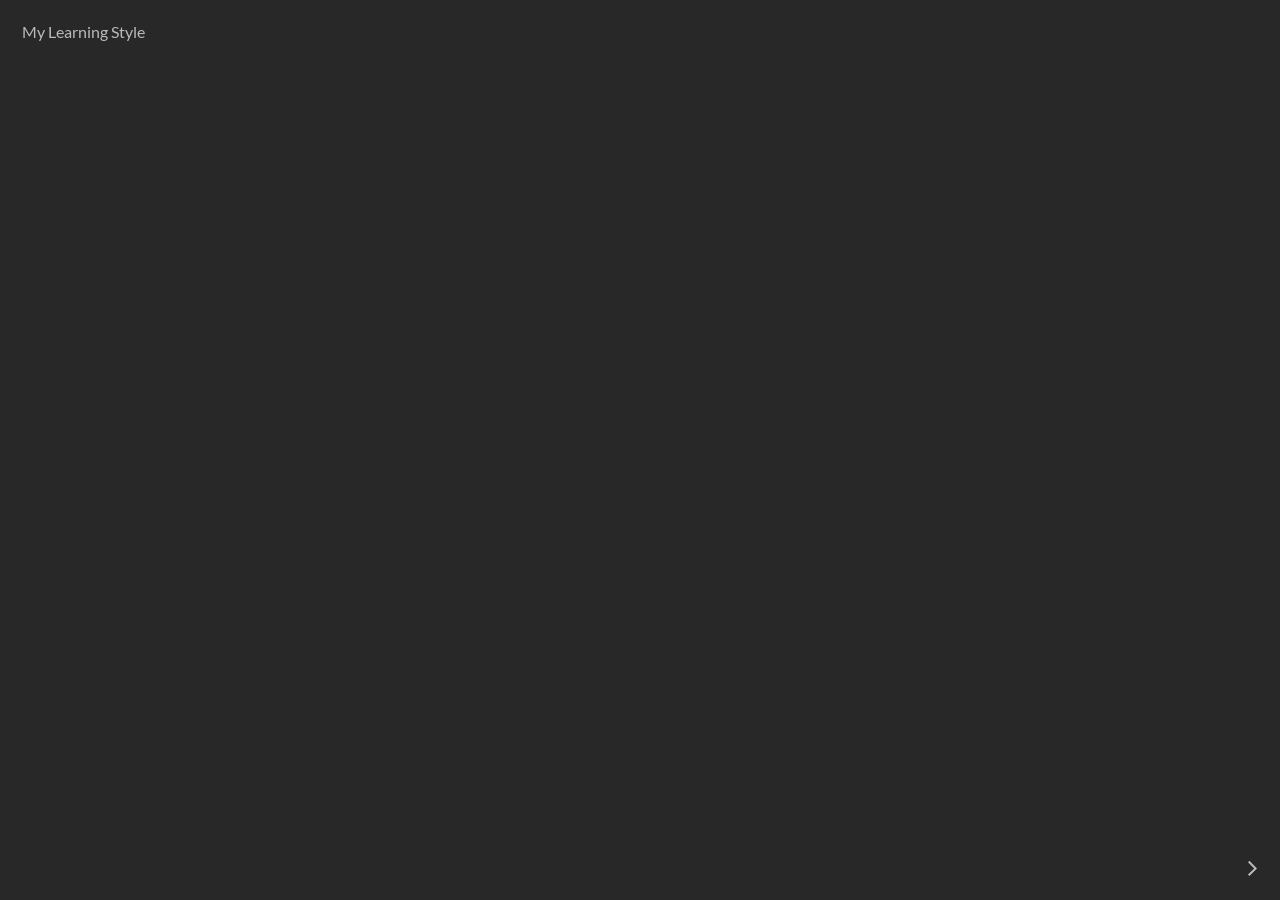
<file: My Learning Style/index_lms.html>
<!doctype html>
<html lang="en-US">
<head>
  <meta charset="utf-8">
  <!-- Created using Storyline 360 - http://www.articulate.com  -->
  <!-- version: 3.55.25975.0 -->
  <title>My Learning Style</title>
  <meta http-equiv="x-ua-compatible" content="IE=edge"/>
  <meta name="viewport" content="width=device-width,initial-scale=1,user-scalable=no,shrink-to-fit=no,minimal-ui"/>
  <meta name="apple-mobile-web-app-capable" content="yes"/>
  <style>
    html, body { height: 100%; padding: 0; margin: 0 }
    #app { height: 100%; width: 100%; }
  </style>
  <script src="lms/scormdriver.js" charset="utf-8"></script>
  <script>window.THREE = { };</script>
</head>
<body style="background: #282828" class="cs-HTML theme-unified">
  <!-- 360 -->
  <script>!function(e){var i=/iPhone/i,o=/iPod/i,n=/iPad/i,t=/(?=.*\bAndroid\b)(?=.*\bMobile\b)/i,d=/Android/i,s=/(?=.*\bAndroid\b)(?=.*\bSD4930UR\b)/i,b=/(?=.*\bAndroid\b)(?=.*\b(?:KFOT|KFTT|KFJWI|KFJWA|KFSOWI|KFTHWI|KFTHWA|KFAPWI|KFAPWA|KFARWI|KFASWI|KFSAWI|KFSAWA)\b)/i,r=/IEMobile/i,h=/(?=.*\bWindows\b)(?=.*\bARM\b)/i,a=/BlackBerry/i,l=/BB10/i,p=/Opera Mini/i,f=/(CriOS|Chrome)(?=.*\bMobile\b)/i,u=/(?=.*\bFirefox\b)(?=.*\bMobile\b)/i,c=new RegExp("(?:Nexus 7|BNTV250|Kindle Fire|Silk|GT-P1000)","i"),w=function(e,i){return e.test(i)},A=function(e){var A=e||navigator.userAgent,v=A.split("[FBAN");if(void 0!==v[1]&&(A=v[0]),this.apple={phone:w(i,A),ipod:w(o,A),tablet:!w(i,A)&&w(n,A),device:w(i,A)||w(o,A)||w(n,A)},this.amazon={phone:w(s,A),tablet:!w(s,A)&&w(b,A),device:w(s,A)||w(b,A)},this.android={phone:w(s,A)||w(t,A),tablet:!w(s,A)&&!w(t,A)&&(w(b,A)||w(d,A)),device:w(s,A)||w(b,A)||w(t,A)||w(d,A)},this.windows={phone:w(r,A),tablet:w(h,A),device:w(r,A)||w(h,A)},this.other={blackberry:w(a,A),blackberry10:w(l,A),opera:w(p,A),firefox:w(u,A),chrome:w(f,A),device:w(a,A)||w(l,A)||w(p,A)||w(u,A)||w(f,A)},this.seven_inch=w(c,A),this.any=this.apple.device||this.android.device||this.windows.device||this.other.device||this.seven_inch,this.phone=this.apple.phone||this.android.phone||this.windows.phone,this.tablet=this.apple.tablet||this.android.tablet||this.windows.tablet,"undefined"==typeof window)return this},v=function(){var e=new A;return e.Class=A,e};"undefined"!=typeof module&&module.exports&&"undefined"==typeof window?module.exports=A:"undefined"!=typeof module&&module.exports&&"undefined"!=typeof window?module.exports=v():"function"==typeof define&&define.amd?define("isMobile",[],e.isMobile=v()):e.isMobile=v()}(this);
    window.isMobile.apple.tablet = window.isMobile.apple.tablet ||
      (navigator.platform === 'MacIntel' && navigator.maxTouchPoints > 1);
    window.isMobile.apple.device = window.isMobile.apple.device || window.isMobile.apple.tablet;
    window.isMobile.tablet = window.isMobile.tablet || window.isMobile.apple.tablet;
    window.isMobile.any = window.isMobile.any || window.isMobile.apple.tablet;
  </script>

  <div id="focus-sink" tabindex="-1"></div>

  <div id="preso"></div>
  <script>
    window.DS = {};
    window.globals = {
      DATA_PATH_BASE: '',
      HAS_FRAME: true,
      HAS_SLIDE: true,

      lmsPresent: true,
      tinCanPresent: false,
      cmi5Present: false,
      aoSupport: false,
      scale: 'noscale',
      captureRc: false,
      browserSize: 'optimal',
      bgColor: '#282828',
      features: 'MultipleQuizTracking',
      themeName: 'unified',
      preloaderColor: '#FFFFFF',
      suppressAnalytics: false,
      productChannel: 'stable',
      publishSource: 'storyline',
      aid: 'auth0|592edfaccc634539c7f8ad2b',
      cid: '051f0ed1-2e21-4b39-b2bc-291c518c6189',
      playerVersion: '3.55.25975.0',
      maxIosVideoElements: 10,

      
      parseParams: function(qs) {
        if (window.globals.parsedParams != null) {
          return window.globals.parsedParams;
        }
        qs = (qs || window.location.search.substr(1)).split('+').join(' ');
        var params = {},
            tokens,
            re = /[?&]?([^=]+)=([^&]*)/g;

        while (tokens = re.exec(qs)) {
          params[decodeURIComponent(tokens[1]).trim()] =
            decodeURIComponent(tokens[2]).trim();
        }
        window.globals.parsedParams = params;
        return params;
      }

    };

    (function() {

      var classTypes = [ 'desktop', 'mobile', 'phone', 'tablet' ];

      var addDeviceClasses = function(prefix, testObj) {
        var curr, i;
        for (i = 0; i < classTypes.length; i++) {
          curr = classTypes[i];
          if (testObj[curr]) {
            document.body.classList.add(prefix + curr);
          }
        }
      };

      var params = window.globals.parseParams(),
          isDevicePreview = params.devicepreview === '1',
          isPhoneOverride = params.deviceType === 'phone' || (isDevicePreview && params.phone == '1'),
          isTabletOverride = (params.deviceType === 'tablet' || isDevicePreview) && !isPhoneOverride,
          isMobileOverride = isPhoneOverride || isTabletOverride;

      var deviceView = {
        desktop: !window.isMobile.any && !isMobileOverride,
        mobile: window.isMobile.any || isMobileOverride,
        phone: isPhoneOverride || (window.isMobile.phone && !isTabletOverride),
        tablet: isTabletOverride || window.isMobile.tablet
      };

      window.globals.deviceView = deviceView;
      window.isMobile.desktop = !window.isMobile.any;
      window.isMobile.mobile = window.isMobile.any;

      addDeviceClasses('view-', deviceView);

    })();
  </script>
  
  <script src='story_content/user.js' type=text/javascript></script>
  <div class="slide-loader"></div>

  <script>
    var doc = document, loader = doc.body.querySelector('.slide-loader'); [ 1, 2, 3 ].forEach(function(n) { var d = doc.createElement('div'); d.style.backgroundColor = window.globals.preloaderColor; d.classList.add('mobile-loader-dot'); d.classList.add('dot' + n); loader.appendChild(d); });
  </script>

  <div class="mobile-load-title-overlay" style="display: none">
    <div class="mobile-load-title">My Learning Style</div>
  </div>

  <div class="mobile-chrome-warning"></div>

  <script>
    
    if (window.autoSpider && window.vInterfaceObject) {
      document.querySelector('.mobile-load-title-overlay').style.display = 'none';
    }
  </script>

  

  <link rel="stylesheet" href="html5/data/css/output.min.css" data-noprefix/>
</body>
<script src="html5/lib/scripts/bootstrapper.min.js"></script>
</html>
</file>
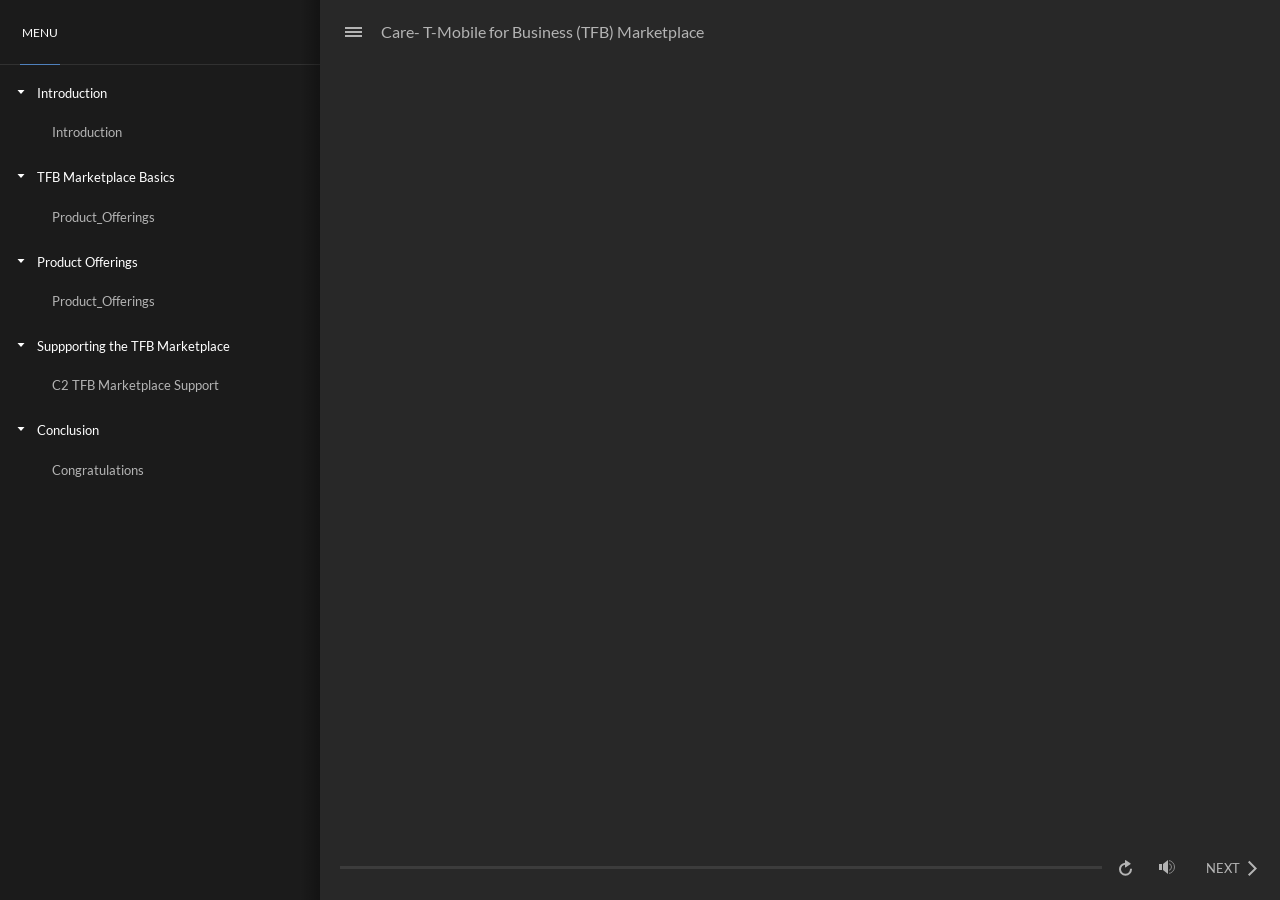
<file: Care- T-Mobile for Business (TFB) Marketplace/Care- T-Mobile for Business (TFB) Marketplace/index_lms.html>
<!DOCTYPE html>
<html lang="en-US">
<head>
  <meta charset="utf-8">
  <!-- Created using Storyline 360 - http://www.articulate.com  -->
  <!-- version: 3.49.24347.0 -->
  <title>Care- T-Mobile for Business (TFB) Marketplace</title>
  <meta http-equiv="x-ua-compatible" content="IE=edge" />
  <meta name="viewport" content="width=device-width, initial-scale=1.0, user-scalable=no, shrink-to-fit=no, minimal-ui" />
  <meta name="apple-mobile-web-app-capable" content="yes" />
  <style>
    html, body { height: 100%; padding: 0; margin: 0 }
    #app { height: 100%; width: 100%; }
  </style>
  <script src="lms/scormdriver.js" charset="utf-8"></script>
  <script>window.THREE = { };</script>
</head>
<body style="background: #282828" class="cs-HTML theme-unified">
  <!-- 360 -->
  <script>!function(e){function n(e,i){return e.test(i)}function i(e){var i=e||navigator.userAgent,o=i.split("[FBAN");if(void 0!==o[1]&&(i=o[0]),this.apple={phone:n(t,i),ipod:n(d,i),tablet:!n(t,i)&&n(s,i),device:n(t,i)||n(d,i)||n(s,i)},this.amazon={phone:n(h,i),tablet:!n(h,i)&&n(a,i),device:n(h,i)||n(a,i)},this.android={phone:n(h,i)||n(b,i),tablet:!n(h,i)&&!n(b,i)&&(n(a,i)||n(r,i)),device:n(h,i)||n(a,i)||n(b,i)||n(r,i)},this.windows={phone:n(l,i),tablet:n(p,i),device:n(l,i)||n(p,i)},this.other={blackberry:n(f,i),blackberry10:n(u,i),opera:n(c,i),firefox:n(A,i),chrome:n(w,i),device:n(f,i)||n(u,i)||n(c,i)||n(A,i)||n(w,i)},this.seven_inch=n(v,i),this.any=this.apple.device||this.android.device||this.windows.device||this.other.device||this.seven_inch,this.phone=this.apple.phone||this.android.phone||this.windows.phone,this.tablet=this.apple.tablet||this.android.tablet||this.windows.tablet,"undefined"==typeof window)return this}function o(){var e=new i;return e.Class=i,e}var t=/iPhone/i,d=/iPod/i,s=/iPad/i,b=/(?=.*\bAndroid\b)(?=.*\bMobile\b)/i,r=/Android/i,h=/(?=.*\bAndroid\b)(?=.*\bSD4930UR\b)/i,a=/(?=.*\bAndroid\b)(?=.*\b(?:KFOT|KFTT|KFJWI|KFJWA|KFSOWI|KFTHWI|KFTHWA|KFAPWI|KFAPWA|KFARWI|KFASWI|KFSAWI|KFSAWA)\b)/i,l=/IEMobile/i,p=/(?=.*\bWindows\b)(?=.*\bARM\b)/i,f=/BlackBerry/i,u=/BB10/i,c=/Opera Mini/i,w=/(CriOS|Chrome)(?=.*\bMobile\b)/i,A=/(?=.*\bFirefox\b)(?=.*\bMobile\b)/i,v=new RegExp("(?:Nexus 7|BNTV250|Kindle Fire|Silk|GT-P1000)","i");"undefined"!=typeof module&&module.exports&&"undefined"==typeof window?module.exports=i:"undefined"!=typeof module&&module.exports&&"undefined"!=typeof window?module.exports=o():"function"==typeof define&&define.amd?define("isMobile",[],e.isMobile=o()):e.isMobile=o()}(this);
    window.isMobile.apple.tablet = window.isMobile.apple.tablet ||
      (navigator.platform === 'MacIntel' && navigator.maxTouchPoints > 1);
    window.isMobile.apple.device = window.isMobile.apple.device || window.isMobile.apple.tablet;
    window.isMobile.tablet = window.isMobile.tablet || window.isMobile.apple.tablet;
    window.isMobile.any = window.isMobile.any || window.isMobile.apple.tablet;
  </script>

  <div id="focus-sink" aria-hidden="true" tabIndex="-1"></div>

  <div id="preso"></div>
  <script>
    window.DS = {};
    window.globals = {
      DATA_PATH_BASE: '',
      HAS_FRAME: true,
      HAS_SLIDE: true,

      lmsPresent: true,
      tinCanPresent: false,
      cmi5Present: false,
      aoSupport: false,
      scale: 'noscale',
      captureRc: false,
      browserSize: 'optimal',
      bgColor: '#282828',
      features: 'AccessibleText,MultipleQuizTracking,SettingsControl,TextStyleHyperlinks',
      themeName: 'unified',
      preloaderColor: '#FFFFFF',
      suppressAnalytics: false,
      productChannel: 'stable',
      publishSource: 'storyline',
      aid: 'auth0|592edfaccc634539c7f8ad2b',
      cid: '3ecddbbb-2dea-4bba-9c39-fdb900c7a025',
      playerVersion: '3.49.24347.0',
      maxIosVideoElements: 5,

      
      parseParams: function(qs) {
        if (window.globals.parsedParams != null) {
          return window.globals.parsedParams;
        }
        qs = (qs || window.location.search.substr(1)).split('+').join(' ');
        var params = {},
            tokens,
            re = /[?&]?([^=]+)=([^&]*)/g;

        while (tokens = re.exec(qs)) {
          params[decodeURIComponent(tokens[1]).trim()] =
            decodeURIComponent(tokens[2]).trim();
        }
        window.globals.parsedParams = params;
        return params;
      }

    };

    (function() {

      var classTypes = [ 'desktop', 'mobile', 'phone', 'tablet' ];

      var addDeviceClasses = function(prefix, testObj) {
        var curr, i;
        for (i = 0; i < classTypes.length; i++) {
          curr = classTypes[i];
          if (testObj[curr]) {
            document.body.classList.add(prefix + curr);
          }
        }
      };

      var params = window.globals.parseParams(),
          isDevicePreview = params.devicepreview === '1',
          isPhoneOverride = params.deviceType === 'phone' || (isDevicePreview && params.phone == '1'),
          isTabletOverride = (params.deviceType === 'tablet' || isDevicePreview) && !isPhoneOverride,
          isMobileOverride = isPhoneOverride || isTabletOverride;

      var deviceView = {
        desktop: !window.isMobile.any && !isMobileOverride,
        mobile: window.isMobile.any || isMobileOverride,
        phone: isPhoneOverride || (window.isMobile.phone && !isTabletOverride),
        tablet: isTabletOverride || window.isMobile.tablet
      };

      window.globals.deviceView = deviceView;
      window.isMobile.desktop = !window.isMobile.any;
      window.isMobile.mobile = window.isMobile.any;

      addDeviceClasses('view-', deviceView);

    })();
  </script>
  
  <script src='story_content/user.js' type=text/javascript></script>
  <div class="slide-loader"></div>

  <script type="text/javascript">
    var doc = document, loader = doc.body.querySelector('.slide-loader'); [ 1, 2, 3 ].forEach(function(n) { var d = doc.createElement('div'); d.style.backgroundColor = window.globals.preloaderColor; d.classList.add('mobile-loader-dot'); d.classList.add('dot' + n); loader.appendChild(d); });
  </script>

  <div class="mobile-load-title-overlay" style="display: none">
    <div class="mobile-load-title">Care- T-Mobile for Business (TFB) Marketplace</div>
  </div>

  <div class="mobile-chrome-warning"></div>

  <script>
    
    if (window.autoSpider && window.vInterfaceObject) {
      document.querySelector('.mobile-load-title-overlay').style.display = 'none';
    }
  </script>

  

  <link rel="stylesheet" href="html5/data/css/output.min.css" data-noprefix />
</body>
<script src="html5/lib/scripts/bootstrapper.min.js"></script>
</html>
</file>
